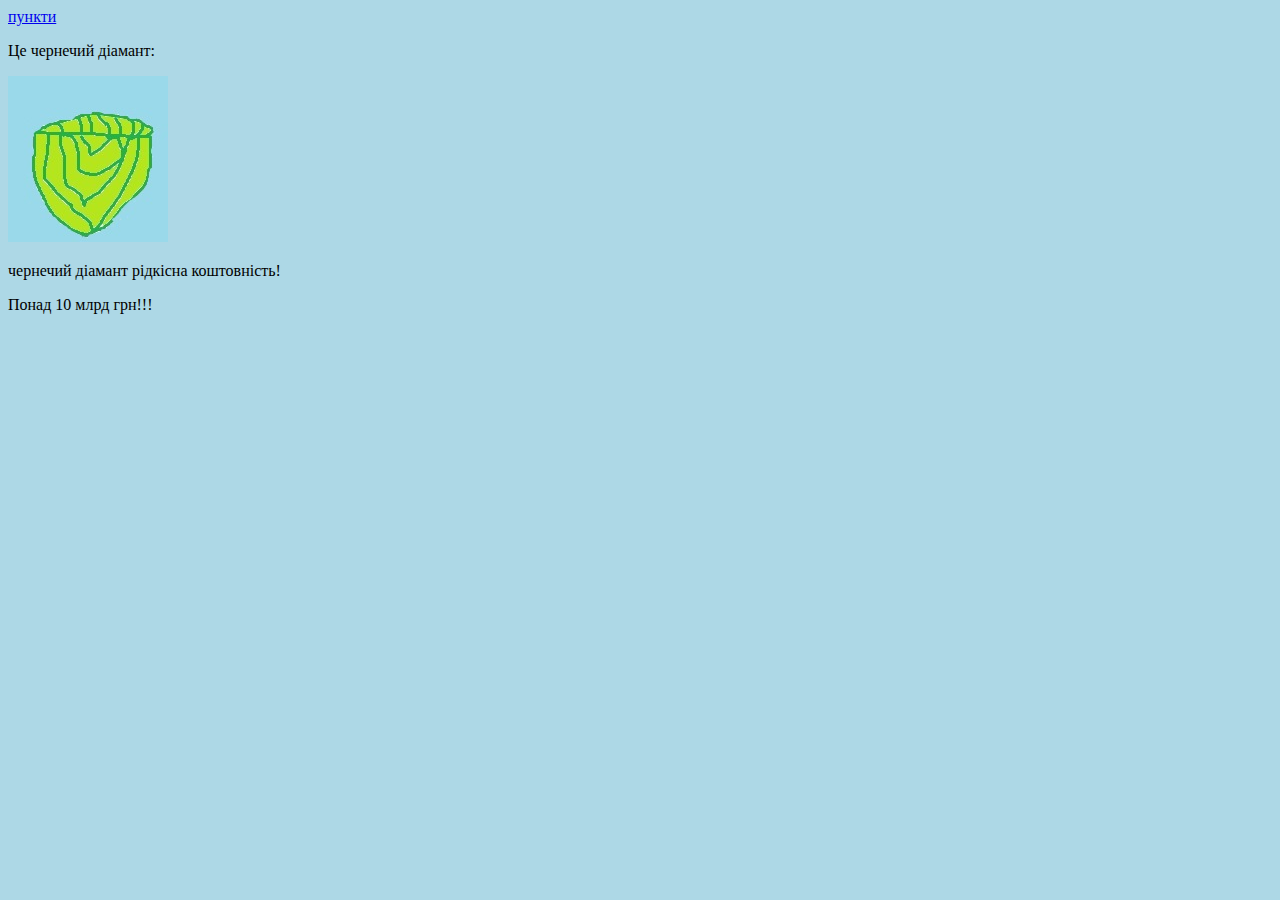
<file: main.html>
<!DOCTYPE html>
<html lang="en">
<head>
    <meta charset="UTF-8">
    <meta http-equiv="X-UA-Compatible" content="IE=edge">
    <meta name="viewport" content="width=device-width, initial-scale=1.0">
    <title>Головна</title>
    <link rel="stylesheet" href="main.css">
</head>
<body>
    <a href="numbers.html">пункти</a>
    <p>Це чернечий діамант:</p>
    <img src="image.jpg"/>
    <p>чернечий діамант рідкісна коштовність!</p>
    <p>Понад 10 млрд грн!!!</p>
</body>
</html>
</file>
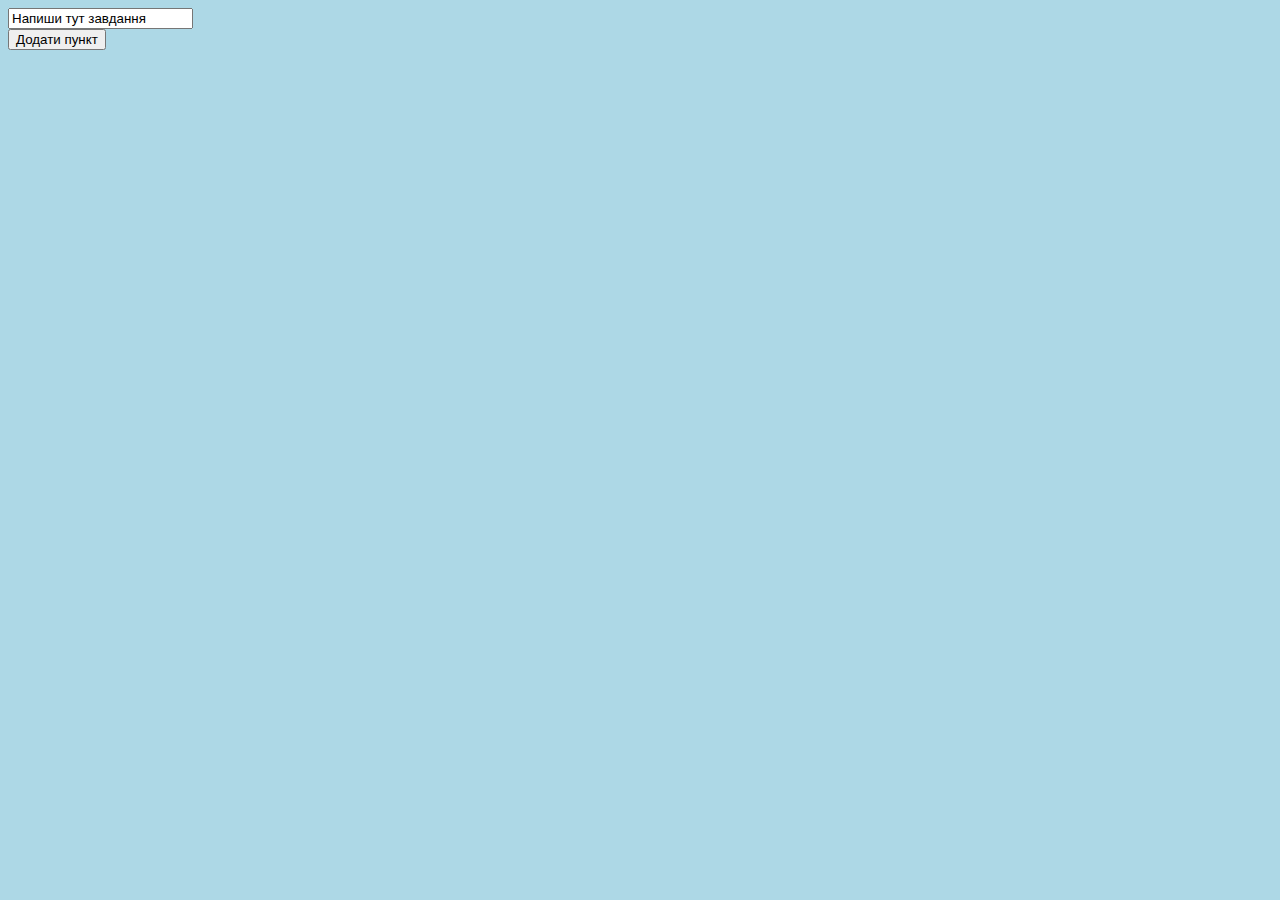
<file: numbers.html>
<!DOCTYPE html>
<html lang="en">
<head>
    <title>пункти</title>
</head>
<body>
    <style>
        body{
            font-family: Tahoma;
            background-color: lightblue;
        }
        .list{
            border: 1px solid black;
        }
    </style>
    <script>
        function AddItem(){
            var newItem = document.createElement("div");
            newItem.innerHTML = document.getElementById("box").value;
            newItem.onclick = removeItem;
            document.getElementById("list").appendChild(newItem);
        }
        function removeItem() {
            document.getElementById("list").removeChild(this)
        }
    </script>
    <input type="text" id="box" value="Напиши тут завдання"/>
    <br/>
    <input type="button" value="Додати пункт" onclick="AddItem();">
    <br/>
    <div id="list"></div>
</body>
</html>
</file>
<file: main.css>
body {
    background-color: lightblue;
}

p{
    font-family: Tahoma;
    color: black;
}
img{
    background-color: lightblue;
}
</file>
